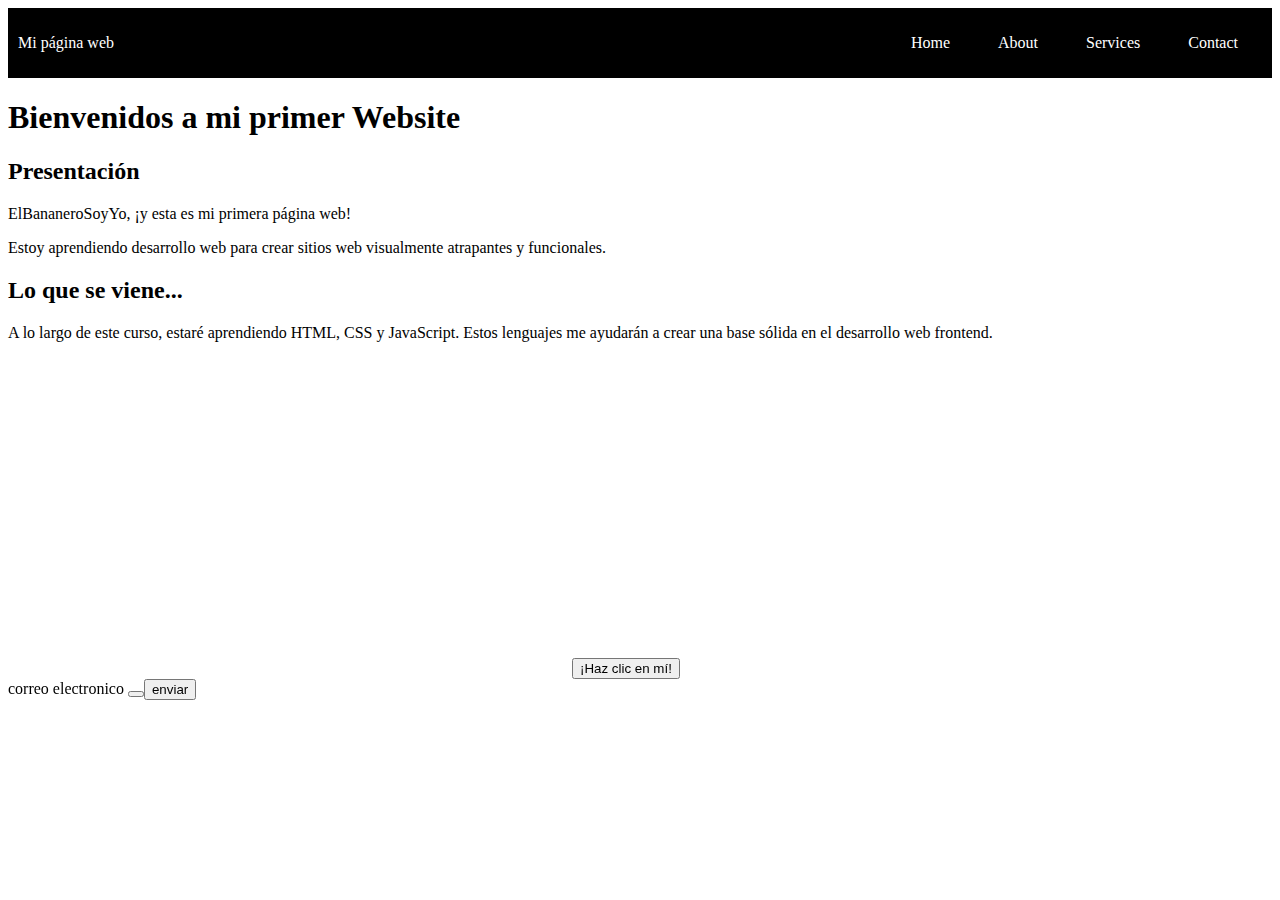
<file: index.html>
<!DOCTYPE html>
<html>
<head>
<title>Mi Primer Website</title>
<link rel="stylesheet" href="estilos.css">
</head>
<body>
  <header class="container-nav">
  <nav class="navbar" role="navigation">
  <a href="index.html" class="brand">Mi página web</a>
  <ul class="nav-links">
  <li><a href="index.html">Home</a></li>
  <li><a href="about.html">About</a></li>
  <li><a href="services.html">Services</a></li>
  <li><a href="contact.html">Contact</a></li>
  </ul>
  </nav>
 </header>
 <main>
  <!-- Contenido principal -->
  </main>
  <footer>
  <!-- Contenido del pie de página -->
  </footer>
  <button class="button-menu-toggle">Menu</button>
  </div>
  <div class="container">
      <h1>Bienvenidos a mi primer Website</h1>
      <section>
      <h2>Presentación</h2>
      <p>ElBananeroSoyYo, ¡y esta es mi primera página web!</p>
      <p>Estoy aprendiendo desarrollo web para crear sitios web visualmente
      atrapantes y funcionales.</p>
      </section>
      <section>
      <h2>Lo que se viene...</h2>
      <p>
      A lo largo de este curso, estaré aprendiendo HTML, CSS y JavaScript. Estos
      lenguajes me ayudarán a crear una base sólida en el desarrollo web frontend.
      </p>
      </section>
      </div>
      <iframe width="560" height="315" src="https://www.youtube.com/embed/qWcwFMAqpME" title="YouTube videoplayer" frameborder="0" allow="accelerometer; autoplay; clipboard-write;encrypted-media; gyroscope; picture-in-picture; web-share" allowfullscreen></iframe>
      <button onClick="showAlert()" aria-label="Dispara una alerta de saludo">¡Haz
        clic en mí!</button>
      <form action="" id="myform"></form>
      <label for="email">correo electronico</label>
      <button type="email" id="email" name="email" required>
        <button type="submit">enviar</button>
    </form>   
<script src="scripts.js"></script>
</body>
</html>
</file>
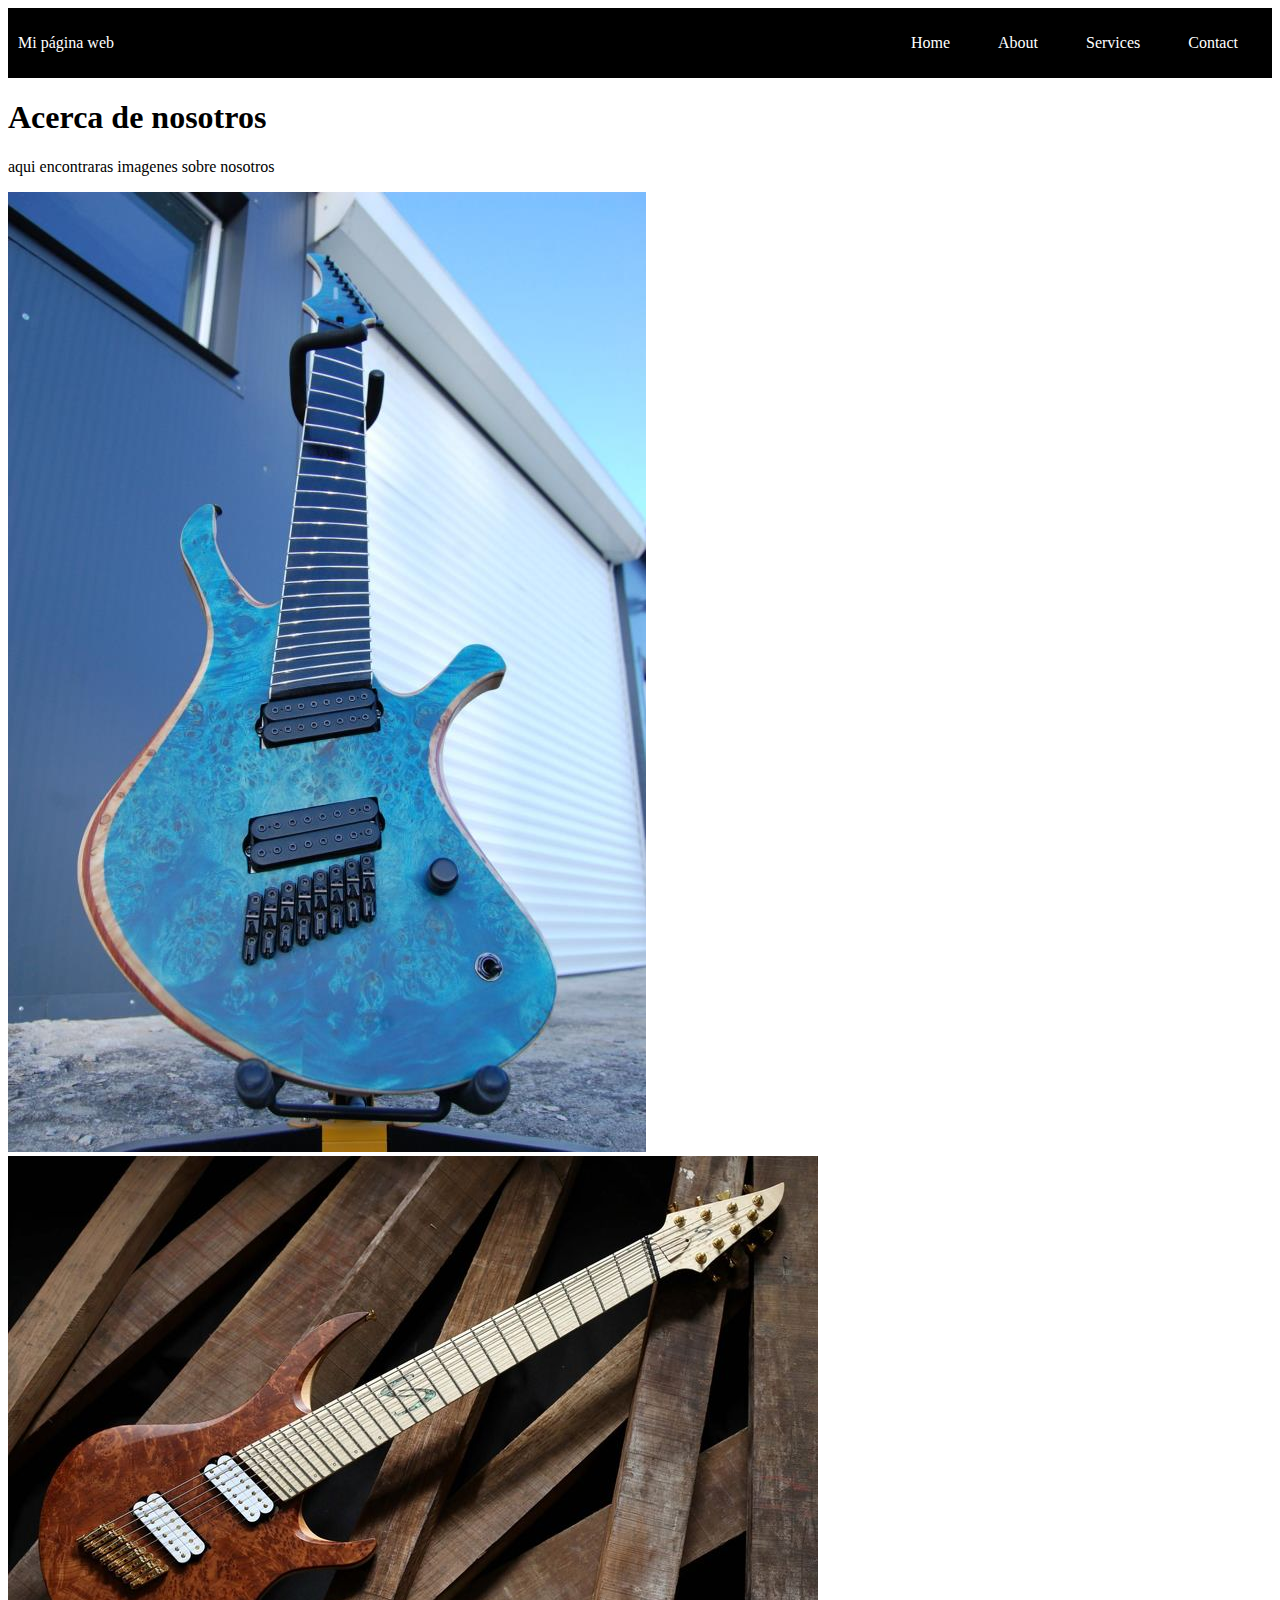
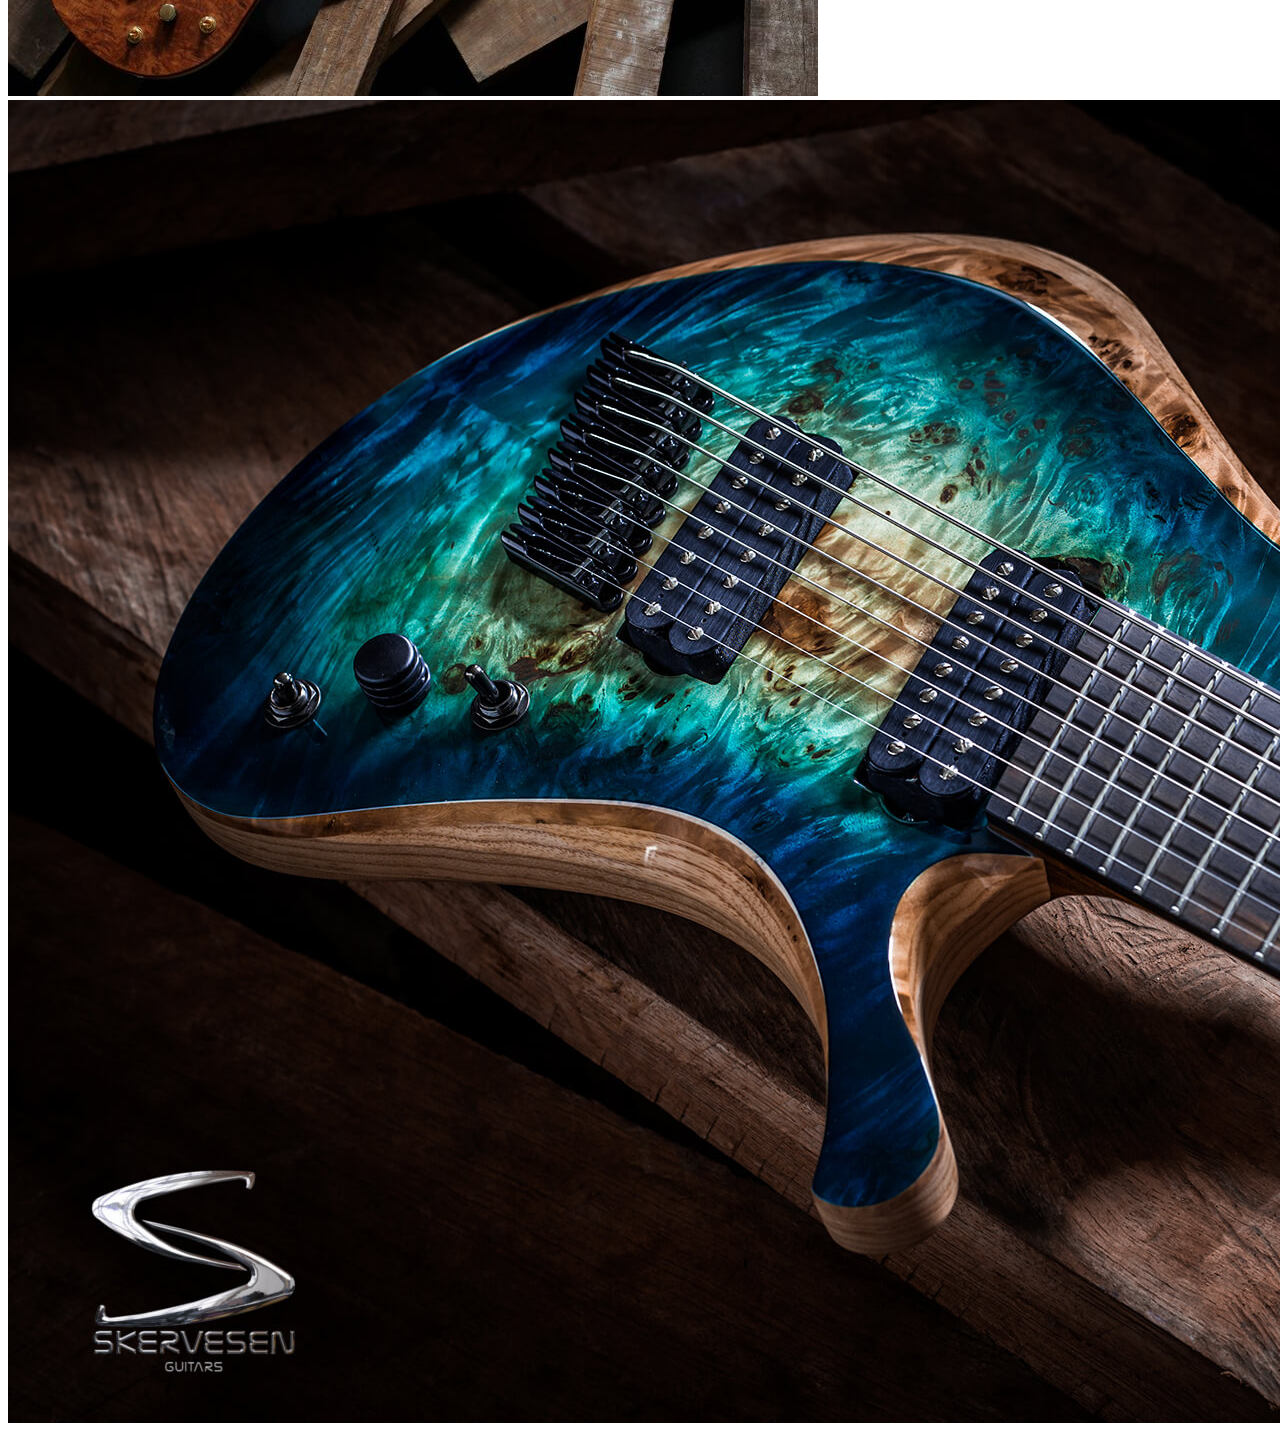
<file: about.html>
<!DOCTYPE html>
<html>
<head>
<title>Mi Primer Website</title>
<link rel="stylesheet" href="estilos.css">
</head>
<body>
  <div class="container-nav">
    <nav class="navbar">
        <a href="index.html" class="brand">Mi página web</a>
        <ul class="nav-links">
        <li><a href="index.html">Home</a></li>
        <li><a href="about.html">About</a></li>
        <li><a href="services.html">Services</a></li>
        <li><a href="contact.html">Contact</a></li>
      </ul>
      </nav>
  <button class="button-menu-toggle">Menu</button>
  </div>
  <div class="container">
    <h1>Acerca de nosotros</h1>
    <p>aqui encontraras imagenes sobre nosotros</p>
    <div class="img-container"></div>
    <img src="img1.jpg" alt="Descripción de la imagen 1" />
    <img src="img2.jpg" alt="Descripción de la imagen 2" />
    <img src="img3.jpg" alt="Descripción de la imagen 3" />  
</div>
<script src="scripts.js"></script>
</body>
</html>
</file>
<file: estilos.css>
.container-nav {
    display: flex;
    padding: 10px;
    height: 50px;
    background-color: black;
}
    
.navbar {
    display: flex;
    justify-content: space-between;
    width: 100%;
}

.brand {
    display: flex;
    align-items: center;
}

li>a {
    padding: 8px 24px;
}
    
li {
    list-style-type: none;
    
}

a {
    color: white;
    text-decoration:none;
}

.nav-links {
    display: flex;
    align-items: center;
}

.button-menu-toggle {
    display: none;
}

.img-container {
    display: flex;
    flex-wrap: wrap;
    justify-content: center;
}


@media (max-width: 768px) {
    .column {
    flex: 100%;
    }
    .nav-links {
    display: none;
    }
    .button-menu-toggle {
    display: block;
    background-color: white;
    border:none;
    border-radius: 50px;
    padding: 0 24px;
    font-family: monospace;
    font-weight: bold;
    font-size: 20px;
    }
    .nav-links.nav-links-responsive {
    position: absolute;
    display: flex;
    background-color: rgba(20,20,20,0.95);
    width: 100%;
    height: 100%;
    top: 70px;
    left: 0;
    flex-direction: column;
    padding-top: 200px;
    align-items: center;
    gap:70px;
    font-size: 40px;
    }
}
</file>
